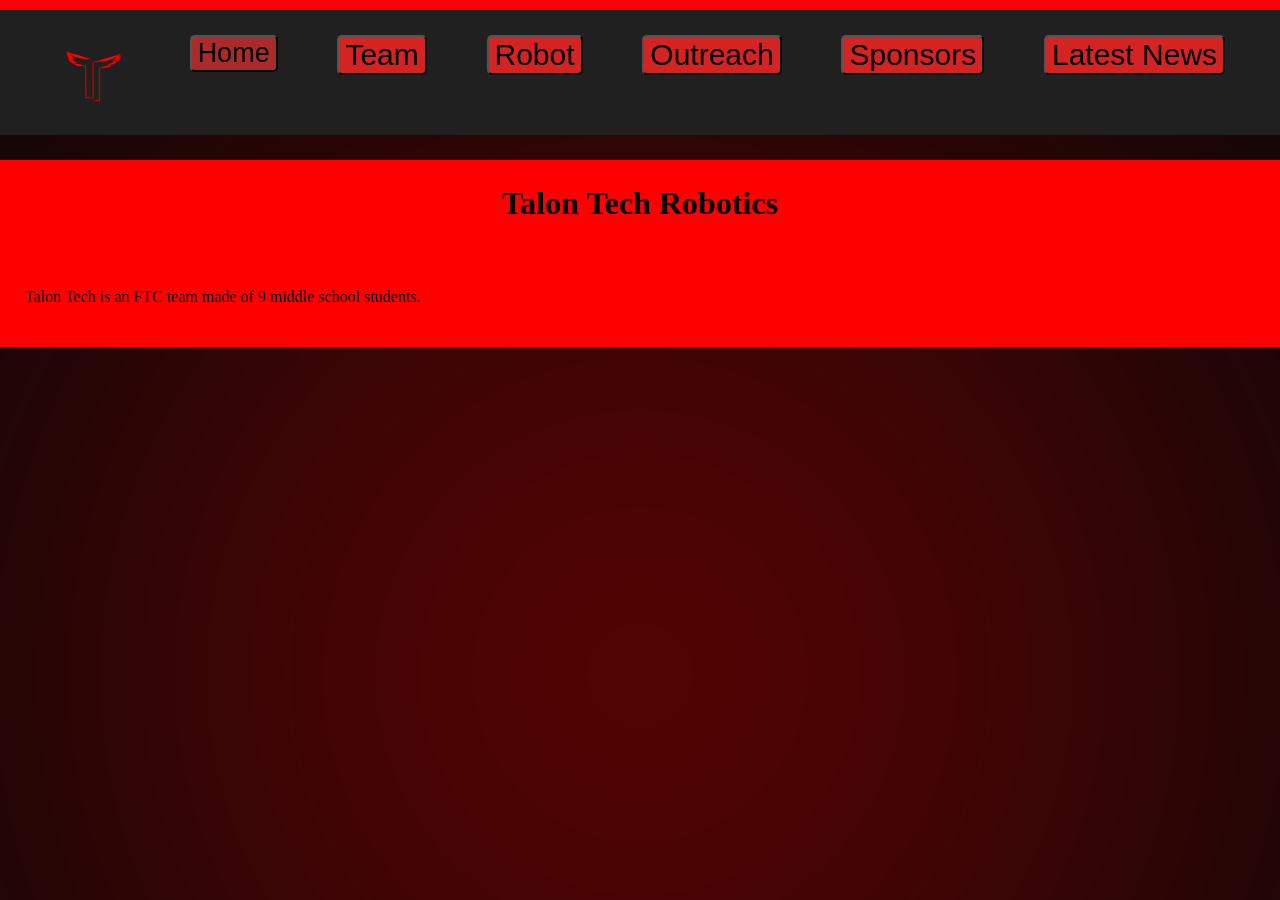
<file: index.html>
<!DOCTYPE html>
<html lang="en">
    <head>
        <link rel="stylesheet" href="css/styles.css">
        <link rel="icon" type="image/svg+xml" href="css/images/icon.svg">
        <meta charset="UTF-8">
        <meta name="viewport" content="device-width, initial-scale=1">
        <title>Talon Tech | Home</title>
    </head>
    <body class="black">
        <div class="top-strip"></div>
        <div class="spread padding dark">
            <img src="css/images/icon.svg" alt="Logo" width="75">
            <a href="index.html"><button class="pressed">Home</button></a>
            <a href="Team.html"><button>Team</button></a>
            <a href="Robot.html"><button>Robot</button></a>
            <a href="Outreach.html"><button>Outreach</button></a>
            <a href="Sponsors.html"><button>Sponsors</button></a>
            <a href="Latest News.html"><button>Latest News</button></a>
        </div>
        <header>
            <h1 class="center red">Talon Tech Robotics</h1>
        </header>
        <main class="red">
            <p>Talon Tech is an FTC team made of 9 middle school students.  </p>
        </main>
    </body>
</html>
</file>
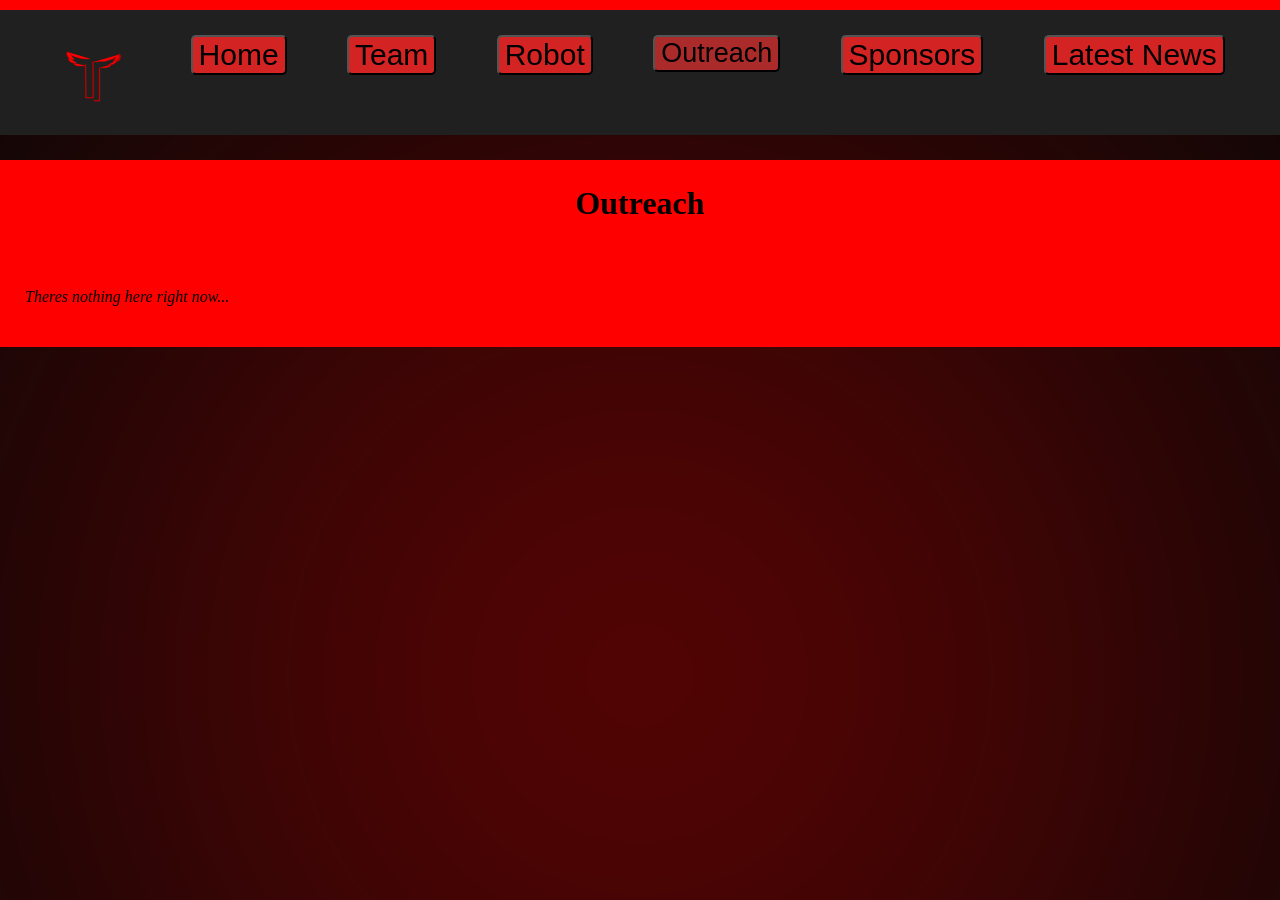
<file: Outreach.html>
<!DOCTYPE html>
<html lang="en">
    <head>
        <link rel="stylesheet" href="css/styles.css">
        <link rel="icon" type="image/svg+xml" href="css/images/icon.svg">
        <meta charset="UTF-8">
        <meta name="viewport" content="device-width, initial-scale=1">
        <title>Talon Tech | Outreach</title>
    </head>
    <body class="black">
        <div class="top-strip"></div>
        <div class="spread padding dark">
            <img src="css/images/icon.svg" alt="Logo" width="75">
            <a href="index.html"><button>Home</button></a>
            <a href="Team.html"><button>Team</button></a>
            <a href="Robot.html"><button>Robot</button></a>
            <a href="Outreach.html"><button class="pressed">Outreach</button></a>
            <a href="Sponsors.html"><button>Sponsors</button></a>
            <a href="Latest News.html"><button>Latest News</button></a>
        </div>        
        <header>
            <h1 class="center red">Outreach</h1>
        </header>
        <main class="red">
            <p class="italic">Theres nothing here right now...</p>
        </main>
    </body>
</html>
</file>
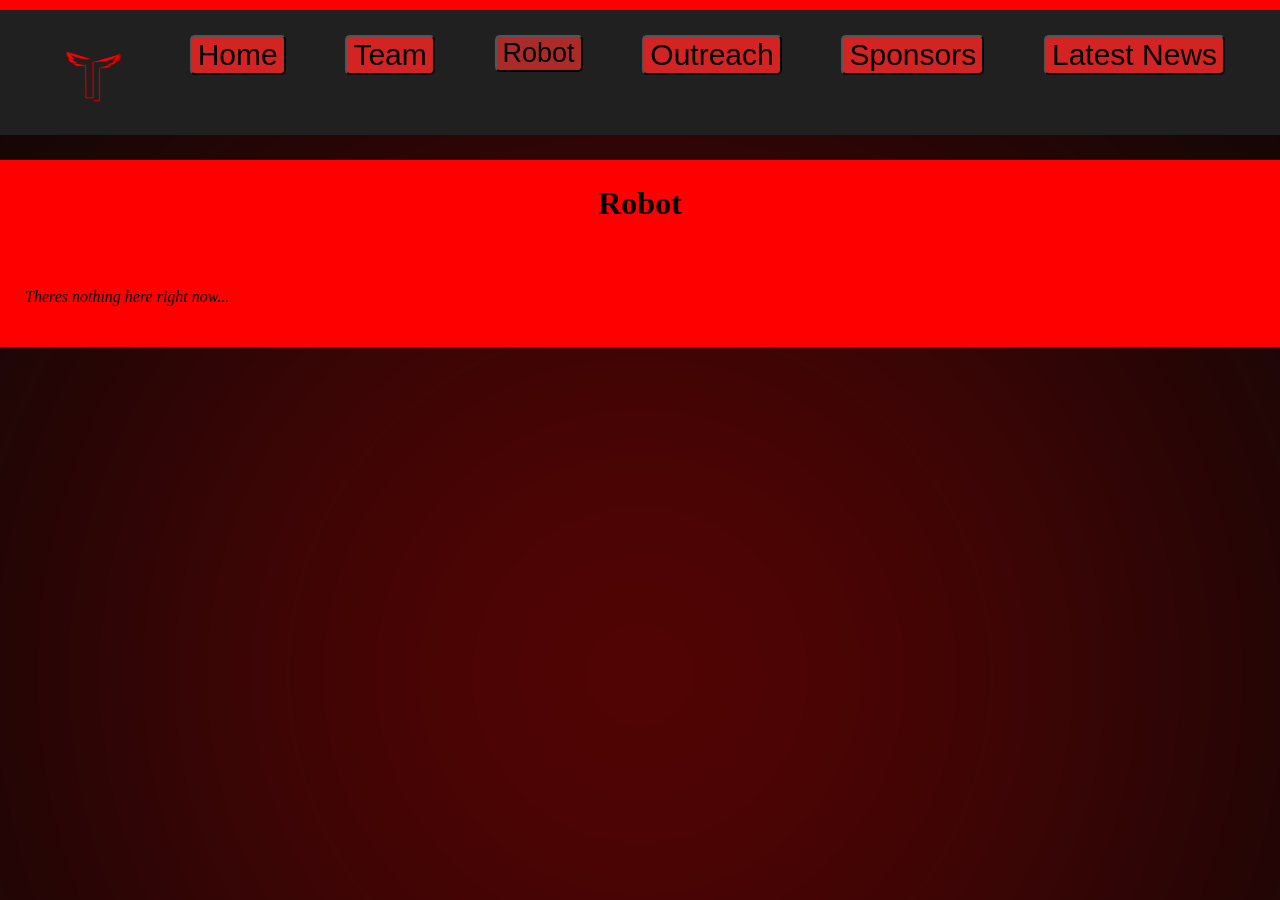
<file: Robot.html>
<!DOCTYPE html>
<html lang="en">
    <head>
        <link rel="stylesheet" href="css/styles.css">
        <link rel="icon" type="image/svg+xml" href="css/images/icon.svg">
        <meta charset="UTF-8">
        <meta name="viewport" content="device-width, initial-scale=1">
        <title>Talon Tech | Robot</title>
    </head>
    <body class="black">
        <div class="top-strip"></div>
        <div class="spread padding dark">
            <img src="css/images/icon.svg" alt="Logo" width="75">
            <a href="index.html"><button>Home</button></a>
            <a href="Team.html"><button>Team</button></a>
            <a href="Robot.html"><button class="pressed">Robot</button></a>
            <a href="Outreach.html"><button>Outreach</button></a>
            <a href="Sponsors.html"><button>Sponsors</button></a>
            <a href="Latest News.html"><button>Latest News</button></a>
        </div>
        <header>
            <h1 class="center red">Robot</h1>
        </header>
        <main class="red">
            <p class="italic">Theres nothing here right now...</p>
        </main>
    </body>
</html>
</file>
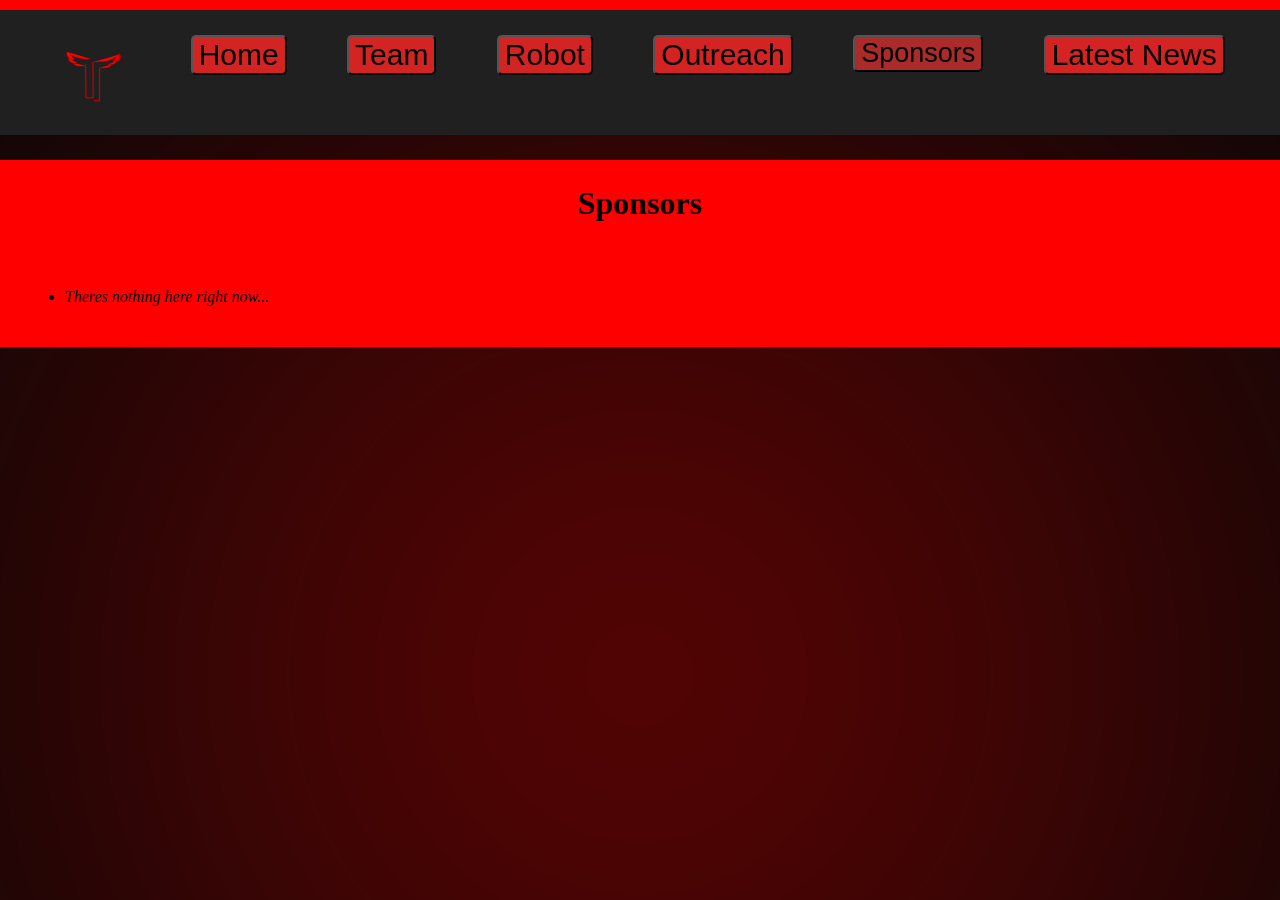
<file: Sponsors.html>
<!DOCTYPE html>
<html lang="en">
    <head>
        <link rel="stylesheet" href="css/styles.css">
        <link rel="icon" type="image/svg+xml" href="css/images/icon.svg">
        <meta charset="UTF-8">
        <meta name="viewport" content="device-width, initial-scale=1">
        <title>Talon Tech | Sponsors</title>
    </head>
    <body class="black">
        <div class="top-strip"></div>
        <div class="spread padding dark">
            <img src="css/images/icon.svg" alt="Logo" width="75">
            <a hre="index.html"><button>Home</button></a>
            <a href="Team.html"><button>Team</button></a>
            <a href="Robot.html"><button>Robot</button></a>
            <a href="Outreach.html"><button>Outreach</button></a>
            <a href="Sponsors.html"><button class="pressed">Sponsors</button></a>
            <a href="Latest News.html"><button>Latest News</button></a>
        </div>
        <header>
            <h1 class="center red">Sponsors</h1>
        </header>
        <main class="red">
            <ul>
                <li><p class="italic">Theres nothing here right now...</p></li>
            </ul>
        </main>
    </body>
</html>
</file>
<file: css/styles.css>
.center {
    text-align:center;
}
.spread {
    display: flex;
    flex-wrap: nowrap;
    justify-content: space-around;
}
button {
    background-color: rgb(211, 35, 35);
    border-radius:5px;
    cursor: pointer;
    font-size: 30px;
}
.red {
    background-color: rgb(255, 0, 0);
    padding:25px;
    max-width:1718px;
    margin:0 auto;
}
.black {
    background-color:rgb(7, 7, 7);
    margin: 0;
    padding: 0;
    min-height: 100vh;
    position: relative;
    overflow-x: hidden;
}
.black::before {
    content: "";
    position: fixed;
    top: 75%;
    left: 50%;
    transform: translate(-50%, -50%);
    width: 250vw;
    height: 250vh;
    background: radial-gradient(circle, rgba(204, 0, 0, 0.489) 0%, rgba(7, 7, 7, 0) 50%);
    filter: blur(160px);
    z-index: -1;
    pointer-events: none;
}
.padding {
    padding:25px;
}
.pressed {
    background-color: rgb(171, 42, 42);
    border-radius:5px;
    cursor:pointer;
    font-size:27px;
}
.italic {
    font-style: italic;
}
.dark {
    background-color:rgb(32, 32, 32);
    margin-bottom: 25px;
}
.top-strip {
    height: 10px;
    width: 100%;
    margin: 0;
    padding: 0;
    background-color: red;
}
.grid {
  display: flex;
  flex-wrap: wrap;
  justify-content: center;
  gap: 30px;
  padding: 40px 20px;
}

.card {
  display: flex;
  flex-direction: column;
  align-items: center;
  width: 250px;
}

.image {
  width: 100%;
  height: 320px;
  object-fit: cover;
  border: 4px solid #000;
  border-radius: 12px;
  margin-bottom: 12px;
}

.label {
  background: rgb(7, 7, 7);
  color: #f00;
  border: 2px solid #f00;
  padding: 6px 12px;
  font-family: sans-serif;
  font-size: 0.85rem;
  border-radius: 4px;
}
.text {
  color: #000;
  font-family: sans-serif;
  font-size: 0.9rem;
  line-height: 1.4;
  text-align: center;
  margin: 10px 0;
  padding: 0 10px;
  flex-grow: 1;
}
.image-center {
    display: flex;
    flex-direction: column;
    align-items: center;
    margin: 20px auto;
    width: 25%;
    border: 4px solid #000;
    border-radius: 12px;
}
.paragraph {
    max-width: 750px;
    margin: auto;
}
.line {
    background-color: black;
    margin: 40px auto;
    height: 2px;
    border: none;
    width: 75%;
}
</file>
